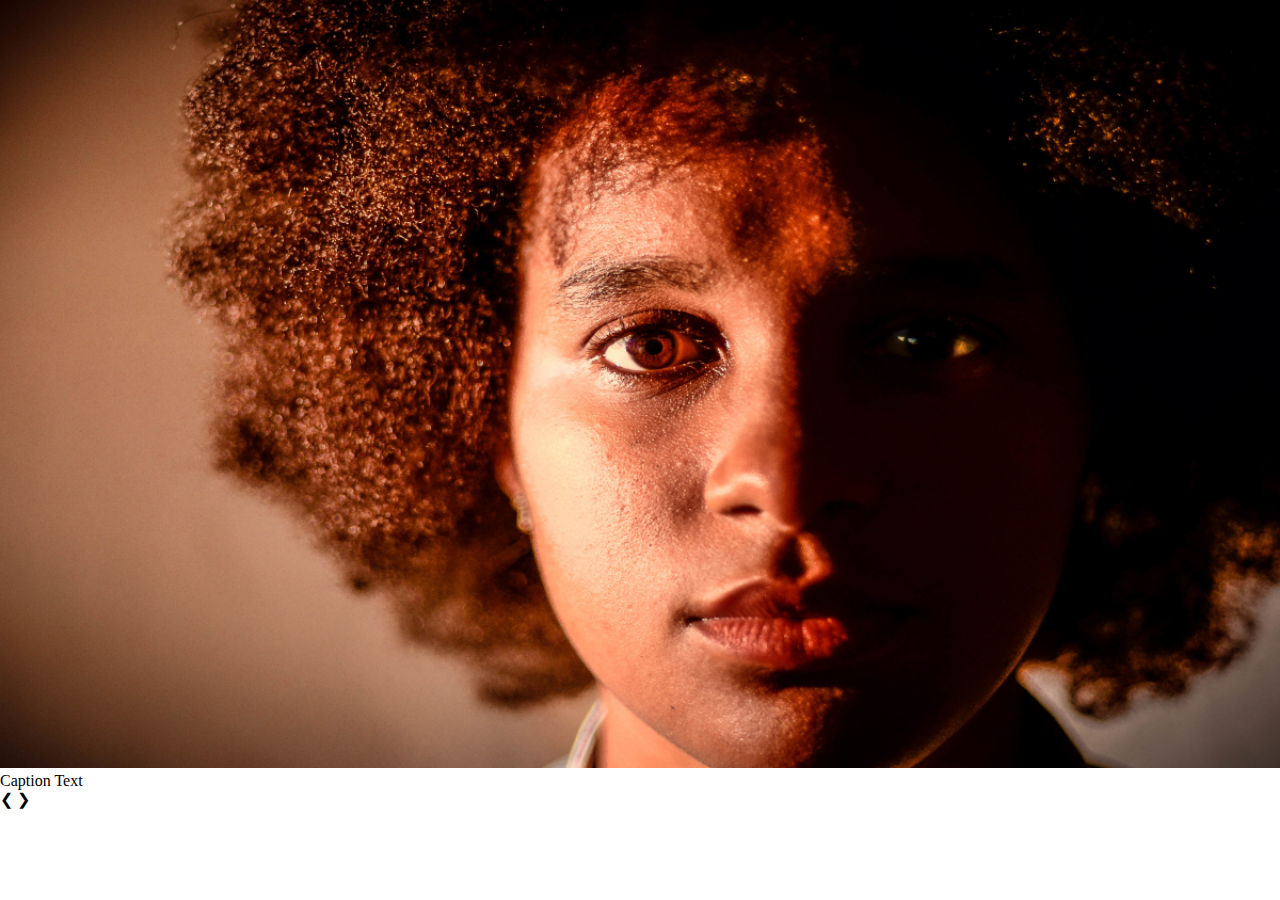
<file: auto slideshow/index.html>
<!DOCTYPE html>
<html lang="en">

<head>
  <meta charset="UTF-8">
  <meta name="viewport" content="width=device-width, initial-scale=1.0">
  <link rel="stylesheet" href="styles.css">
  <title>Slideshow</title>
</head>

<body>


<!-- Slideshow container -->
<div class="slideshow-container">

  <!-- Full-width images with number and caption text -->
  <div class="mySlides fade">
    <!-- <div class="numbertext">1 / 3</div> -->
    <img src="./imgs/one.jpg" style="width:100%">
    <div class="text">Caption Text</div>
  </div>

  <div class="mySlides fade">
    <!-- <div class="numbertext">2 / 3</div> -->
    <img src="./imgs/two.jpg" style="width:100%">
    <div class="text">Caption Two</div>
  </div>

  <div class="mySlides fade">
    <!-- <div class="numbertext">3 / 3</div> -->
    <img src="./imgs/three.jpg" style="width:100%">
    <div class="text">Caption Three</div>
  </div>

  <!-- Next and previous buttons -->
  <a class="prev" onclick="plusSlides(-1)">&#10094;</a>
  <a class="next" onclick="plusSlides(1)">&#10095;</a>
</div>
<br>

<!-- The dots/circles -->
<div style="text-align:center">
  <span class="dot" onclick="currentSlide(1)"></span>
  <span class="dot" onclick="currentSlide(2)"></span>
  <span class="dot" onclick="currentSlide(3)"></span>
</div>

  <script src="app.js"></script>
</body>

</html>
</file>
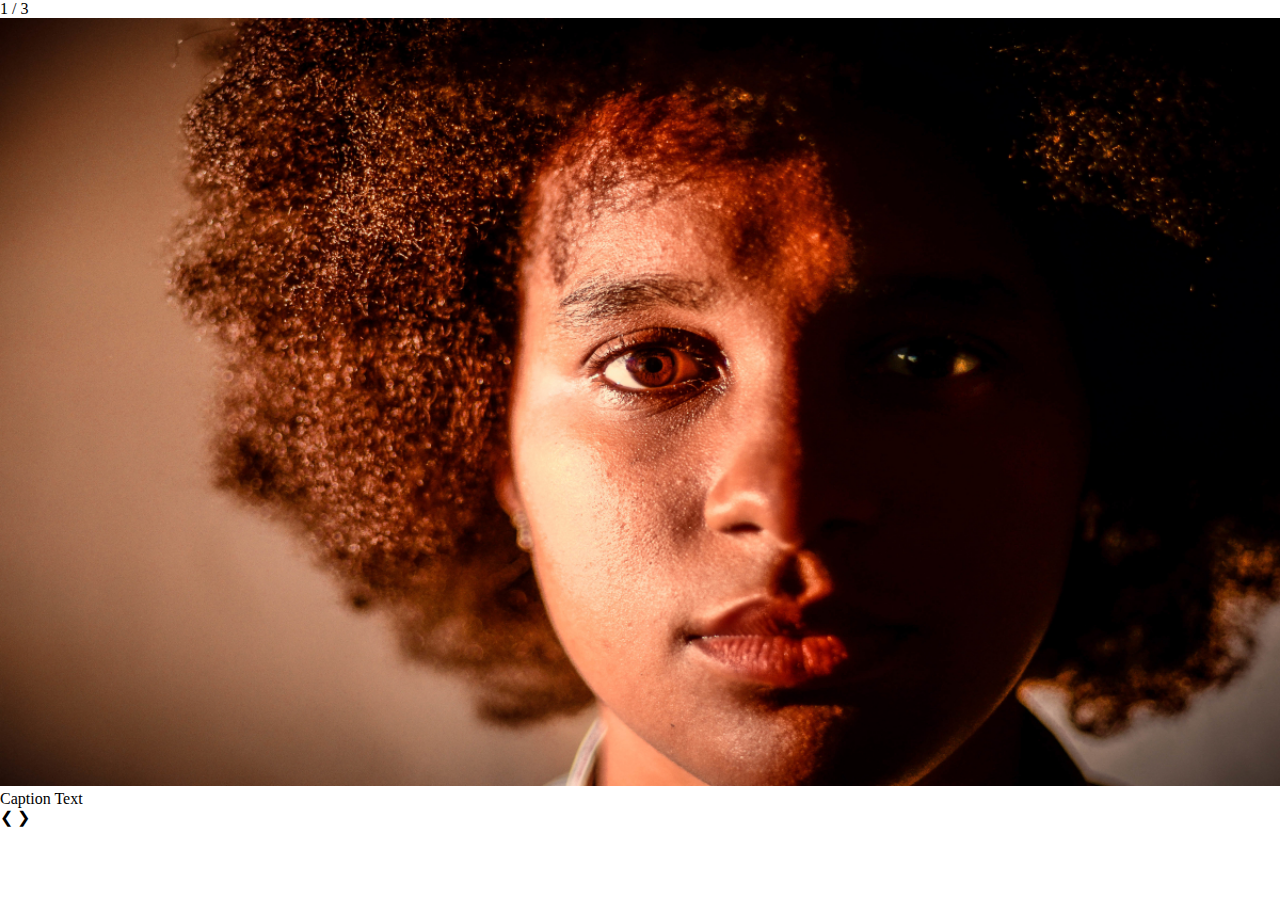
<file: manual slideshow /index.html>
<!DOCTYPE html>
<html lang="en">

<head>
  <meta charset="UTF-8">
  <meta name="viewport" content="width=device-width, initial-scale=1.0">
  <link rel="stylesheet" href="styles.css">
  <title>Carousel</title>
</head>

<body>

  <!-- Slideshow container -->
  <div class="slideshow-container">

    <!-- Full-width images with number and caption text -->
    <div class="mySlides fade">
      <div class="numbertext">1 / 3</div>
      <img src="./imgs/one.jpg" style="width:100%">
      <div class="text">Caption Text</div>
    </div>

    <div class="mySlides fade">
      <div class="numbertext">2 / 3</div>
      <img src="./imgs/two.jpg" style="width:100%">
      <div class="text">Caption Two</div>
    </div>

    <div class="mySlides fade">
      <div class="numbertext">3 / 3</div>
      <img src="./imgs/three.jpg" style="width:100%">
      <div class="text">Caption Three</div>
    </div>

    <!-- Next and previous buttons -->
    <a class="prev" onclick="plusSlides(-1)">&#10094;</a>
    <a class="next" onclick="plusSlides(1)">&#10095;</a>
  </div>
  <br>

  <!-- The dots/circles -->
  <div style="text-align:center">
    <span class="dot" onclick="currentSlide(1)"></span>
    <span class="dot" onclick="currentSlide(2)"></span>
    <span class="dot" onclick="currentSlide(3)"></span>
  </div>
  <script src="app.js"></script>
</body>

</html>
</file>
<file: auto slideshow/styles.css>
* {
  -webkit-box-sizing: border-box;
          box-sizing: border-box;
  padding: 0;
  margin: 0;
}

html,
body {
  height: 100%;
  font-family: "Roboto", san-serif;
}

.carousel {
  height: auto;
  overflow: hidden;
  max-width: 1000px;
  position: relative;
}

.carouse .carousel__item .carousel__item--hidden {
  display: none;
}

.carouse .carousel__item .carousel__item--visible {
  display: block;
}

.carousel__img {
  height: auto;
  width: 100%;
  -o-object-fit: cover;
     object-fit: cover;
  -o-object-position: center;
     object-position: center;
}

.carousel__item--hidden {
  display: none;
}

.carousel__item--visible {
  display: block;
  -webkit-animation: fade .5s;
          animation: fade .5s;
}

.carousel__actions {
  position: absolute;
  top: 50%;
  -webkit-transform: translateY(-50%);
          transform: translateY(-50%);
  width: 100%;
  display: -webkit-box;
  display: -ms-flexbox;
  display: flex;
  -webkit-box-pack: justify;
      -ms-flex-pack: justify;
          justify-content: space-between;
}

.carousel__btn {
  padding: 5px 10px;
  border: 2px solid white;
  background: transparent;
  color: white;
  font-weight: 700;
  cursor: pointer;
  outline: none;
}

.carousel__btn--prev {
  margin-left: 16px;
}

.carousel__btn--next {
  margin-right: 16px;
}

@-webkit-keyframes fade {
  0% {
    opacity: 0;
  }
  100% {
    opacity: 1;
    -webkit-transform: opacity ease-in;
            transform: opacity ease-in;
  }
}

@keyframes fade {
  0% {
    opacity: 0;
  }
  100% {
    opacity: 1;
    -webkit-transform: opacity ease-in;
            transform: opacity ease-in;
  }
}
/*# sourceMappingURL=styles.css.map */
</file>
<file: manual slideshow /styles.css>
* {
  -webkit-box-sizing: border-box;
          box-sizing: border-box;
  padding: 0;
  margin: 0;
}

html,
body {
  height: 100%;
  font-family: "Roboto", san-serif;
}

.carousel {
  height: auto;
  overflow: hidden;
  max-width: 1000px;
  position: relative;
}

.carouse .carousel__item .carousel__item--hidden {
  display: none;
}

.carouse .carousel__item .carousel__item--visible {
  display: block;
}

.carousel__img {
  height: auto;
  width: 100%;
  -o-object-fit: cover;
     object-fit: cover;
  -o-object-position: center;
     object-position: center;
}

.carousel__item--hidden {
  display: none;
}

.carousel__item--visible {
  display: block;
  -webkit-animation: fade .5s;
          animation: fade .5s;
}

.carousel__actions {
  position: absolute;
  top: 50%;
  -webkit-transform: translateY(-50%);
          transform: translateY(-50%);
  width: 100%;
  display: -webkit-box;
  display: -ms-flexbox;
  display: flex;
  -webkit-box-pack: justify;
      -ms-flex-pack: justify;
          justify-content: space-between;
}

.carousel__btn {
  padding: 5px 10px;
  border: 2px solid white;
  background: transparent;
  color: white;
  font-weight: 700;
  cursor: pointer;
  outline: none;
}

.carousel__btn--prev {
  margin-left: 16px;
}

.carousel__btn--next {
  margin-right: 16px;
}

@-webkit-keyframes fade {
  0% {
    opacity: 0;
  }
  100% {
    opacity: 1;
    -webkit-transform: opacity ease-in;
            transform: opacity ease-in;
  }
}

@keyframes fade {
  0% {
    opacity: 0;
  }
  100% {
    opacity: 1;
    -webkit-transform: opacity ease-in;
            transform: opacity ease-in;
  }
}
/*# sourceMappingURL=styles.css.map */
</file>
